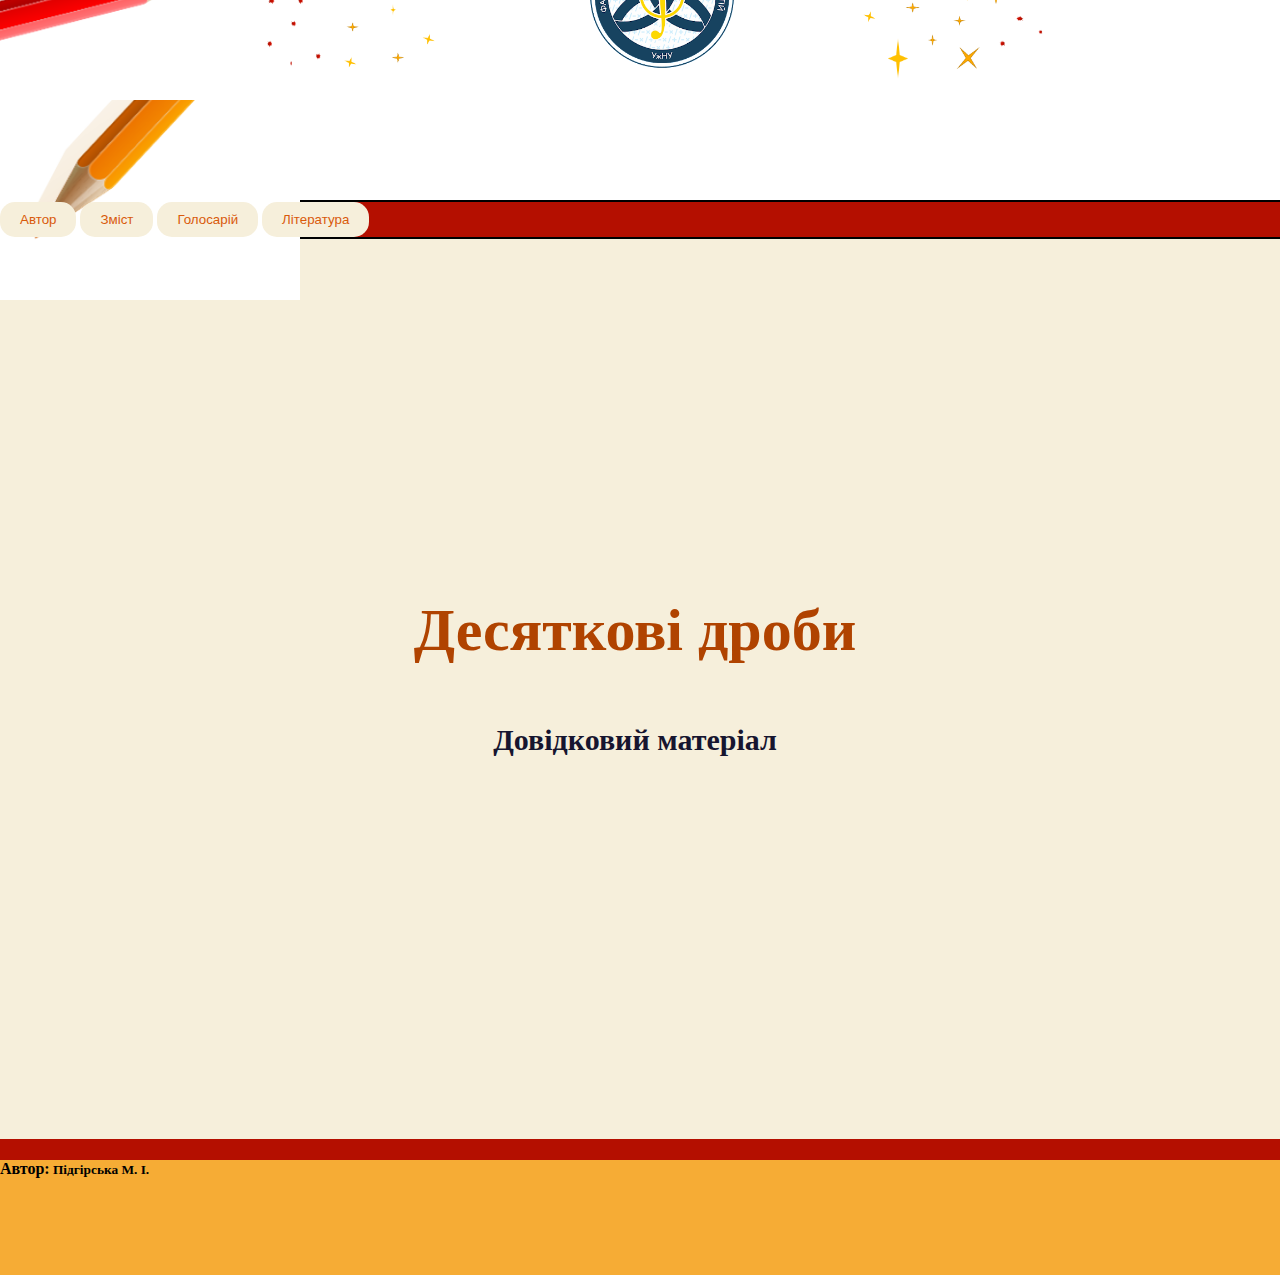
<file: index.html>
<!DOCTYPE html>
<html lang="en">
<head>
    <meta charset="UTF-8">
    <meta http-equiv="X-UA-Compatible" content="IE=edge">
    <meta name="viewport" content="width=device-width, initial-scale=1.0">
    <link rel="stylesheet" href="./style.css">
    <title>Posibnyk </title>
    <link rel="icon" type="image/x-icon" href="/favicon.ico"/>
</head>
<body>
    <div class="header">
       
        <div class="logo">
            <img src="./Снимок экрана (240).png" alt="logo" width="250" height="200"  >
           
            <img src="./Снимок экрана (247).png" alt="logo" width="250" height="200" >
            <img src="./Снимок экрана (248).png" alt="logo" width="50" height="100" >
            <img src="./logo_new.png" alt="logo" width="200" height="200" title="logo" >
            <img src="./Снимок экрана (248).png" alt="logo" width="50" height="100" >
            <img src="./Снимок экрана (247_1).png" alt="logo" width="250" height="200" >
           
            <img src="./Снимок экрана (242).png" alt="logo" width="300" height="200">
        </div>  
    </div>   
    <div class="body">
        <div class="buttons">
            <button class="button_header" onclick="document.location='autor.html'">Автор</button> 
            <button class="button_header" onclick ="document.location='zmist.html'">Зміст</button>
            <button class="button_header" onclick ="document.location='holosariy.html'">Голосарій</button>
            <button class="button_header" onclick ="document.location='literatura.html'">Література</button>
        </div>
    <div class="title">
        <h1 >Десяткові дроби</h1> <br>
        <h2>Довідковий матеріал</h2>
    </div>

    </div>
    <div class="footer">
<h4> Автор:<small> Підгірська М. І.</small></h4>
    </div>
</body>
</html>
</file>
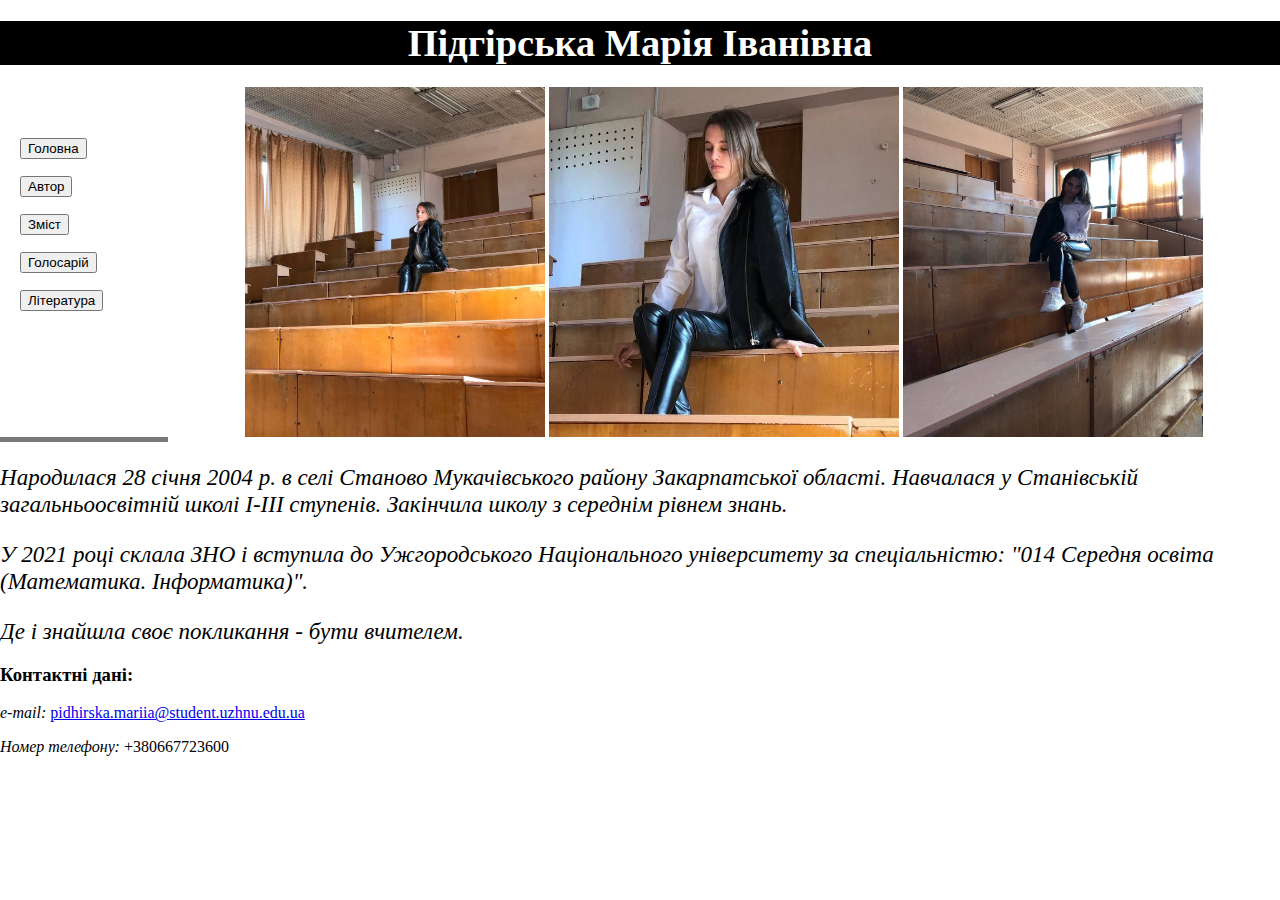
<file: autor.html>
<!DOCTYPE html>
<html lang="en">
<head>
    <meta charset="UTF-8">
    <meta http-equiv="X-UA-Compatible" content="IE=edge">
    <meta name="viewport" content="width=device-width, initial-scale=1.0">
    <link rel="stylesheet" href="./style_2.css">
    <title>autor</title>
</head>
<body>
    <div class="imya"><h1 align="center"><big> Підгірська Марія Іванівна</big><h1></div>
     <nav>
            <ul class="buttons">
              <big><big><big><big> <li><button class="button_header" onclick="document.location='index.html'">Головна</button>           </li>
              <li> <button class="button_header" onclick="document.location='autor.html'">Автор</button>            </li>
              <li> <button class="button_header" onclick ="document.location='zmist.html'">Зміст</button>           </li>
              <li><button class="button_header" onclick ="document.location='holosariy.html'">Голосарій</button>    </li>
              <li><button class="button_header" onclick ="document.location='literatura.html'">Література</button>  </li>
              </big></big></big></big>
             </ul>
          </nav> 
    
        <div class="header" align="center">
            <img src="./photo_2023-04-19_12-42-48.jpg" alt="autor" width="300" height="350" title="autor_1">
            <img src="./photo_2023-04-19_12-42-26.jpg1.jpg" alt="autor" width="350" height="350" title="autor_2">
            <img src="./photo_2023-04-19_12-44-49.jpg" alt="autor" width="300" height="350" title="autor_3">
        </div> 
        
        <div class="bodi">
            <big><big><em> <p> Народилася 28 січня 2004 р. в селі Станово Мукачівського району Закарпатської області.
             Навчалася у Станівській загальньоосвітній школі І-ІІІ ступенів. Закінчила школу з середнім рівнем знань. <p\>
            <p>  У 2021 році склала ЗНО і вступила до Ужгородського Національного університету за спеціальністю: 
                "014 Середня освіта (Математика. Інформатика)".<p\>
            <p>Де і знайшла своє покликання - бути вчителем.<p\></em></big></big>
        </div>

         <div class="footer">
          <h3>Контактні дані:</h3>
         <p><em>   e-mail:</em> <a href="https://mail.google.com/mail/u/0/#inbox">pidhirska.mariia@student.uzhnu.edu.ua</a> </p>
         <p><em>Номер телефону: </em> +380667723600</p>
        </div>
     
    
</body>
</html>
</file>
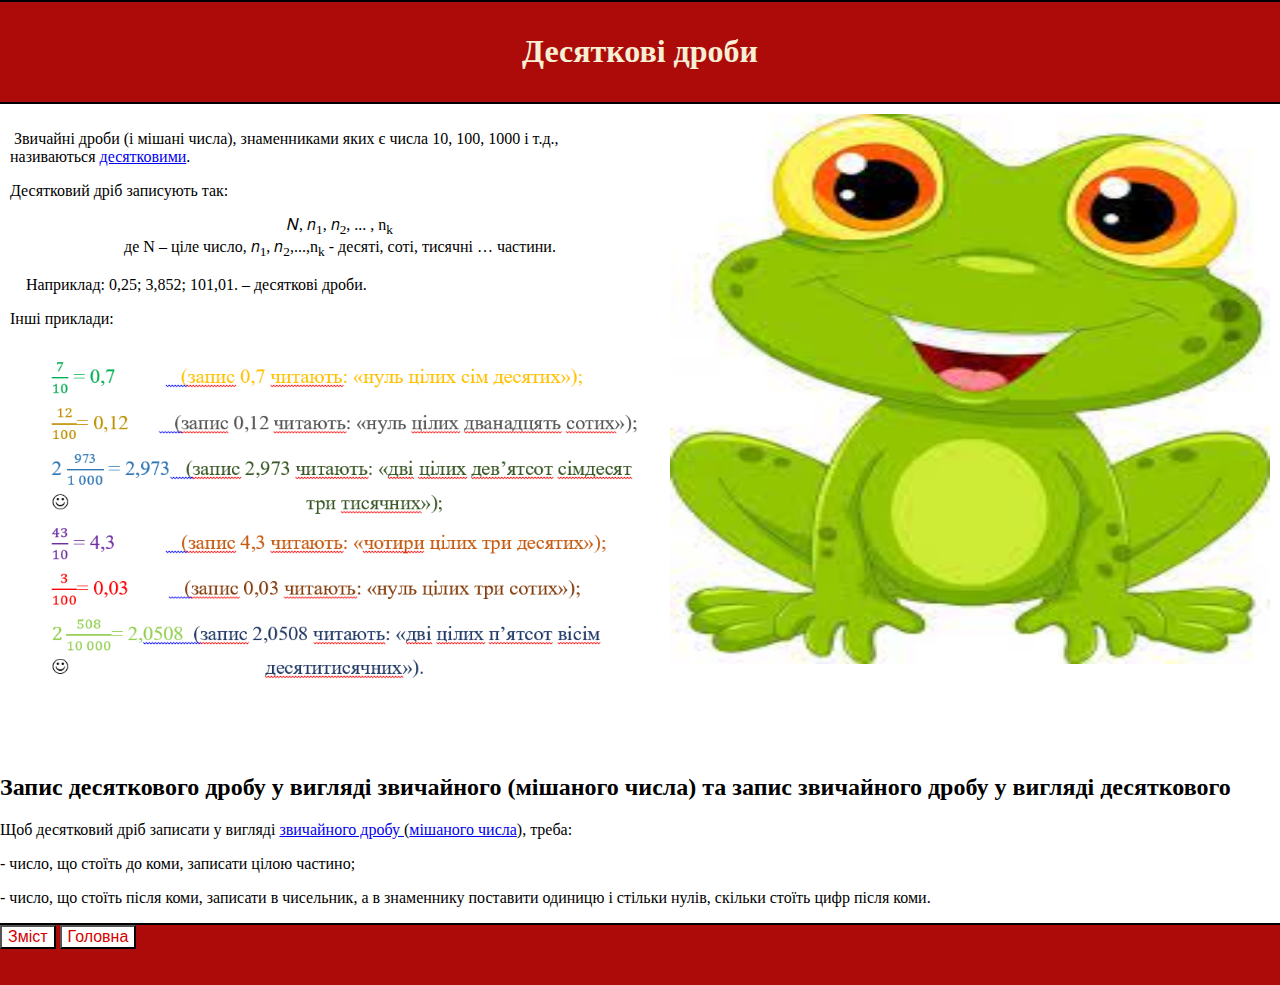
<file: frec_das_1.html>
<!DOCTYPE html>
<html lang="en">
<head>
    <meta charset="UTF-8">
    <meta http-equiv="X-UA-Compatible" content="IE=edge">
    <meta name="viewport" content="width=device-width, initial-scale=1.0">
    <link rel="stylesheet" href="./style_4.css">
    <title>Десяткові дроби</title>
</head>
<body>
    <div class="header" align="center">
        <h1 >Десяткові дроби</h1>
    </div> 
     <div  class="body">
        <img src="./Без названия (7).jpg" alt="drob" width="600" height="550" align="right" >
        <p> Звичайні дроби (і мішані числа), знаменниками яких є числа 10, 100, 1000 і т.д., називаються <a href="holosariy.html#z3">десятковими</a>.<br></p>
        <p>   Десятковий дріб записують так:<br></p>
        <p align="center"> 𝑁, 𝑛<sub>1</sub>, 𝑛<sub>2</sub>, ... , n<sub>k</sub><br>
            де N – ціле число, 𝑛<sub>1</sub>, 𝑛<sub>2</sub>,...,n<sub>k</sub> - десяті, соті, тисячні … частини.</p>
        <p>      Наприклад: 
            0,25; 3,852; 101,01. – десяткові дроби.</p>
        <p> Інші приклади:</p>
        
        <img src="./Снимок экрана (251).png" alt="drob" width="650" height="350" align="left" >
        
        </div>
        <h2> Запис десяткового дробу у вигляді звичайного  (мішаного числа) та запис звичайного дробу у вигляді десяткового </h2>
    <p>  Щоб десятковий дріб записати у вигляді  <a href='./holosariy.html#z1'>звичайного дробу </a> (<a href="holosariy.html#z2">мішаного числа</a>), треба:</p>
    <p>- число, що стоїть до коми, записати цілою частино; </p>
    <p>- число, що стоїть після коми, записати в чисельник, а в знаменнику поставити одиницю і стільки нулів, скільки стоїть цифр після коми.
    </p> 
        </div>
        <div class="footer">
            
            <button class="button_header" onclick="document.location='zmist.html'"><big>Зміст</big></button> 
           <button class="button_header" onclick="document.location='index.html'"><big>Головна</big></button> 
       
       </div>
</body>
</html>
</file>
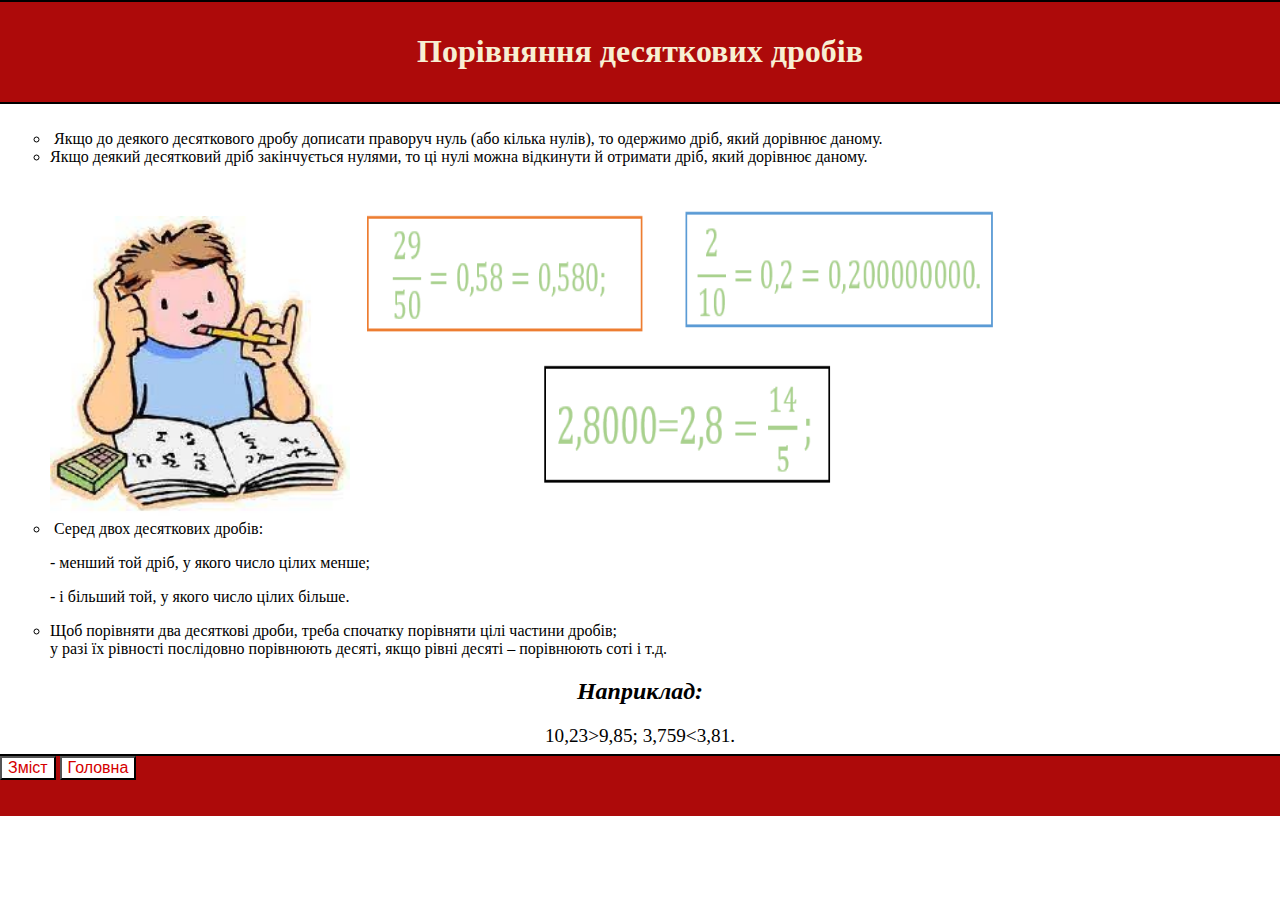
<file: frec_das_2.html>
<!DOCTYPE html>
<html lang="en">
<head>
    <meta charset="UTF-8">
    <meta http-equiv="X-UA-Compatible" content="IE=edge">
    <meta name="viewport" content="width=device-width, initial-scale=1.0">
    <link rel="stylesheet" href="./style_4.css">
    <title>Порівняння десяткових дробів</title>
</head>
<body>
    <div class='header'align="center">
       <h1 > Порівняння десяткових дробів</h1>
    </div>
 <div class="body">
        <ul style="list-style-type:circle">
    <li>
         Якщо до деякого десяткового дробу дописати праворуч нуль (або кілька нулів), то одержимо дріб, який дорівнює даному.
    </li>
    <li>
        Якщо деякий десятковий дріб закінчується нулями, то ці нулі можна відкинути й отримати дріб, який дорівнює даному.
    </li>
    <img src="./Без названия (4).jpg" alt="porivnyannya" width="300" height="300"  >
    <img src="./Снимок экрана (252).png" alt="drob" width="650" height="350"  >
    <li> Серед двох десяткових дробів:
        <p aling="right"> - менший той дріб,  у якого число цілих менше;</p> 
     <pv aling="right"> - і більший той, у якого число цілих більше. </p></li>
        <li>    Щоб порівняти два десяткові дроби, треба спочатку порівняти цілі частини дробів; <br>
            у разі їх рівності послідовно порівнюють десяті, якщо рівні десяті – порівнюють соті і т.д.</li>
    </ul>
    <h2 align="center"><em>Наприклад:</em></h2>
        <p align="center"><big> 10,23>9,85;   3,759<3,81. </big></p>

</div>
<div class="footer">
            <button class="button_header" onclick="document.location='zmist.html'"><big>Зміст</big></button> 
           <button class="button_header" onclick="document.location='index.html'"><big>Головна</big></button> 
</div>
</body>
</html>
</file>
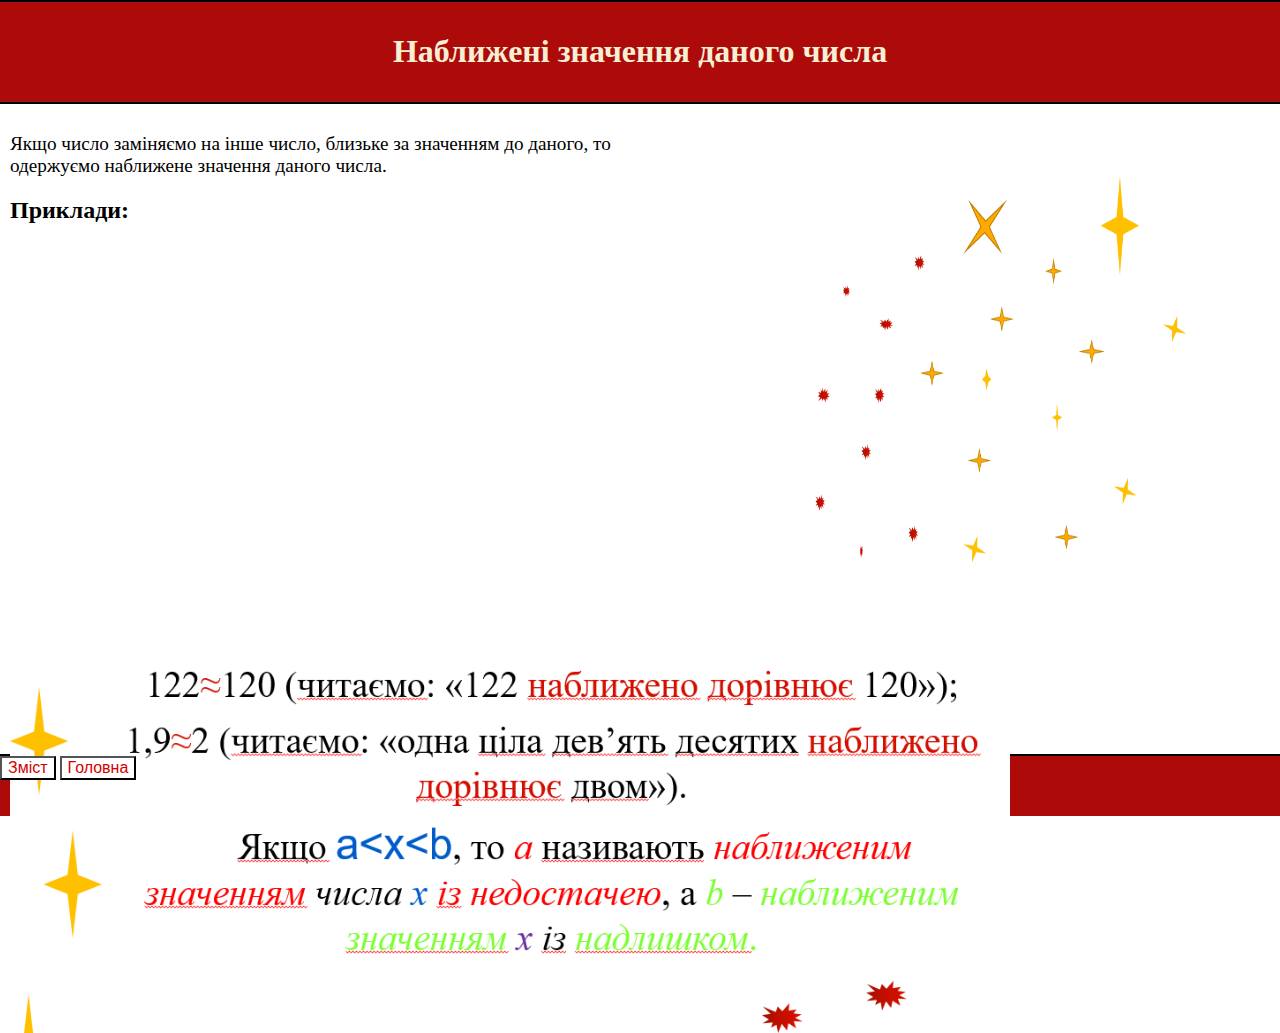
<file: frec_das_3.html>
<!DOCTYPE html>
<html lang="en">
<head>
    <meta charset="UTF-8">
    <meta http-equiv="X-UA-Compatible" content="IE=edge">
    <meta name="viewport" content="width=device-width, initial-scale=1.0">
    <link rel="stylesheet" href="./style_4.css">
    <title>Наближені значення даного числа</title>
</head>
<body>
    <div class="header" align="center">
        <h1>Наближені значення даного числа</h1>
    </div>
    <div class="body">
         <img src="./Снимок экрана (247).png" alt="foto" width="480" height="500" align="right" >
        <big><p>Якщо число заміняємо на інше число, близьке за значенням до даного, то одержуємо наближене значення даного числа.
        </p></big>
        <h2>Приклади:</h2>
        <img src="./Снимок экрана (253).png" alt="porivnyannya" width="1000" height="400" align="center" >
       
    </div>

    <div class="footer">
        <button class="button_header" onclick="document.location='zmist.html'"><big>Зміст</big></button> 
       <button class="button_header" onclick="document.location='index.html'"><big>Головна</big></button> 
   
   </div>
       
</body>
</html>
</file>
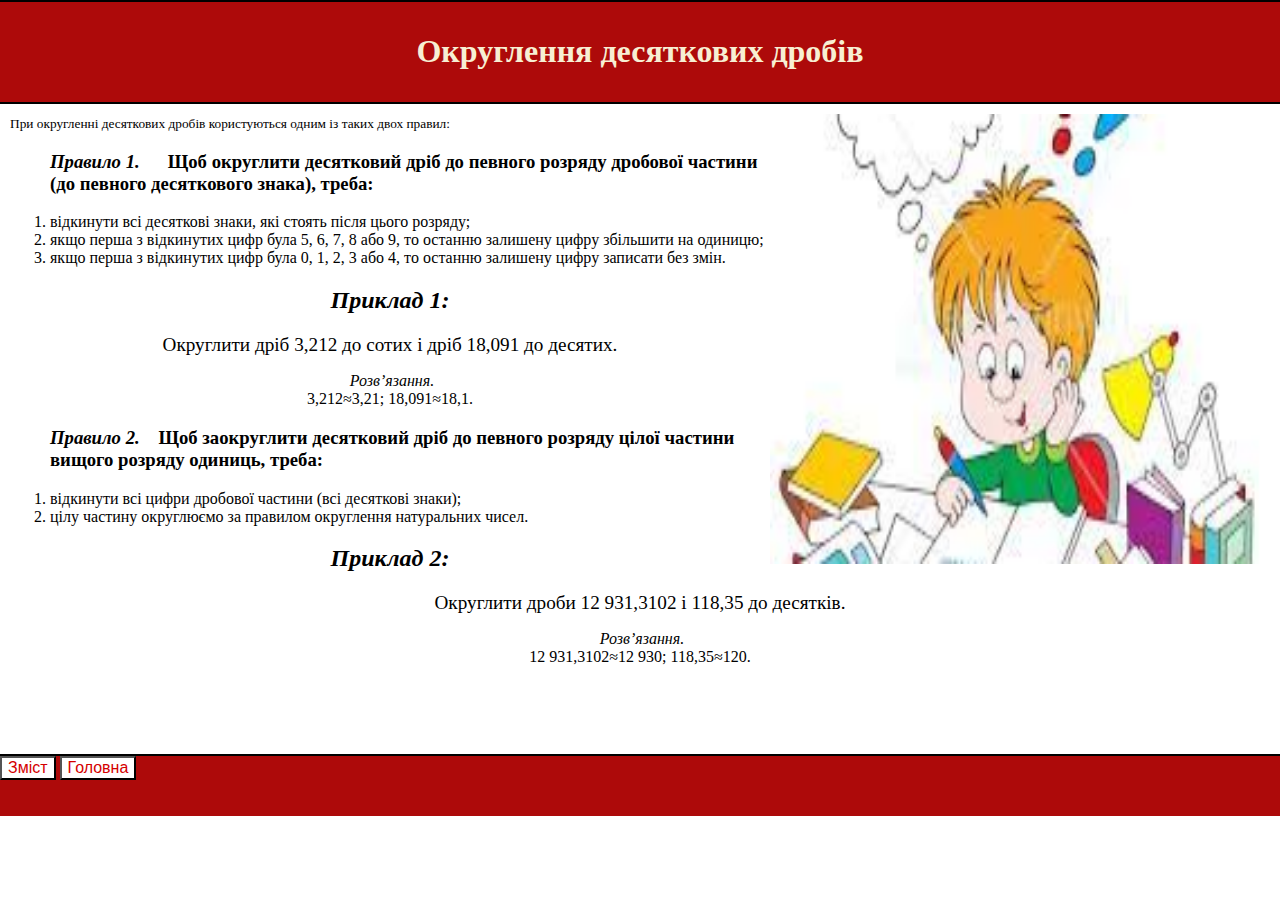
<file: frec_das_4.html>
<!DOCTYPE html>
<html lang="en">
<head>
    <meta charset="UTF-8">
    <meta http-equiv="X-UA-Compatible" content="IE=edge">
    <meta name="viewport" content="width=device-width, initial-scale=1.0">
    <link rel="stylesheet" href="./style_4.css">
    <title>Округлення десяткових дробів</title>
</head>
<body>
    <div class="header" align="center">
        <h1>Округлення десяткових дробів</h1>
    </div>
<div class="body">
    <img src="./0300784w-52d6-306x170.png" alt="foto" width="500" height="450" align="right" >
       <small> При округленні десяткових дробів користуються одним із таких двох правил:</small>
        <ol><h3>   <em>Правило 1.</em>
                  Щоб округлити десятковий дріб до певного розряду дробової частини (до певного десяткового знака), треба:
           </h3>
               <li>
                  відкинути всі десяткові знаки, які стоять після цього розряду;
               </li>
               <li>
                  якщо перша з відкинутих цифр була 5, 6, 7, 8 або 9, то останню залишену цифру збільшити на одиницю;
               </li>
               <li>
                якщо перша з відкинутих цифр була 0, 1, 2, 3 або 4, то останню залишену цифру записати без змін.
               </li>
        </ol>
    
    <div align=" center">
        <h2><em>Приклад  1:</em></h2>
           <p><big>Округлити дріб 3,212 до сотих і дріб 18,091 до десятих.</big></p>
           <p> <em> Розв’язання.<br>
               </em> 3,212≈3,21; 18,091≈18,1.</p>
   </div>
   <div>
        <ol><h3>   <em>Правило 2.</em>
               Щоб заокруглити десятковий дріб до певного розряду цілої частини вищого розряду одиниць, треба: 
         </h3>
            <li>
               відкинути всі цифри дробової частини (всі десяткові знаки);
            </li>
            <li>
               цілу частину округлюємо за правилом округлення натуральних чисел.
            </li>
        </ol>
   </div>
   <div align=" center">
    <h2><em>Приклад  2:</em></h2>
       <p><big>Округлити дроби 12 931,3102  і 118,35 до десятків.
       </big></p>
       <p> <em> Розв’язання.<br>
           </em> 12 931,3102≈12 930;
               118,35≈120.
          </p>
    </div>
</div>
<div class="footer">
    <button class="button_header" onclick="document.location='zmist.html'"><big>Зміст</big></button> 
   <button class="button_header" onclick="document.location='index.html'"><big>Головна</big></button> 

</div>
</body>
</html>
</file>
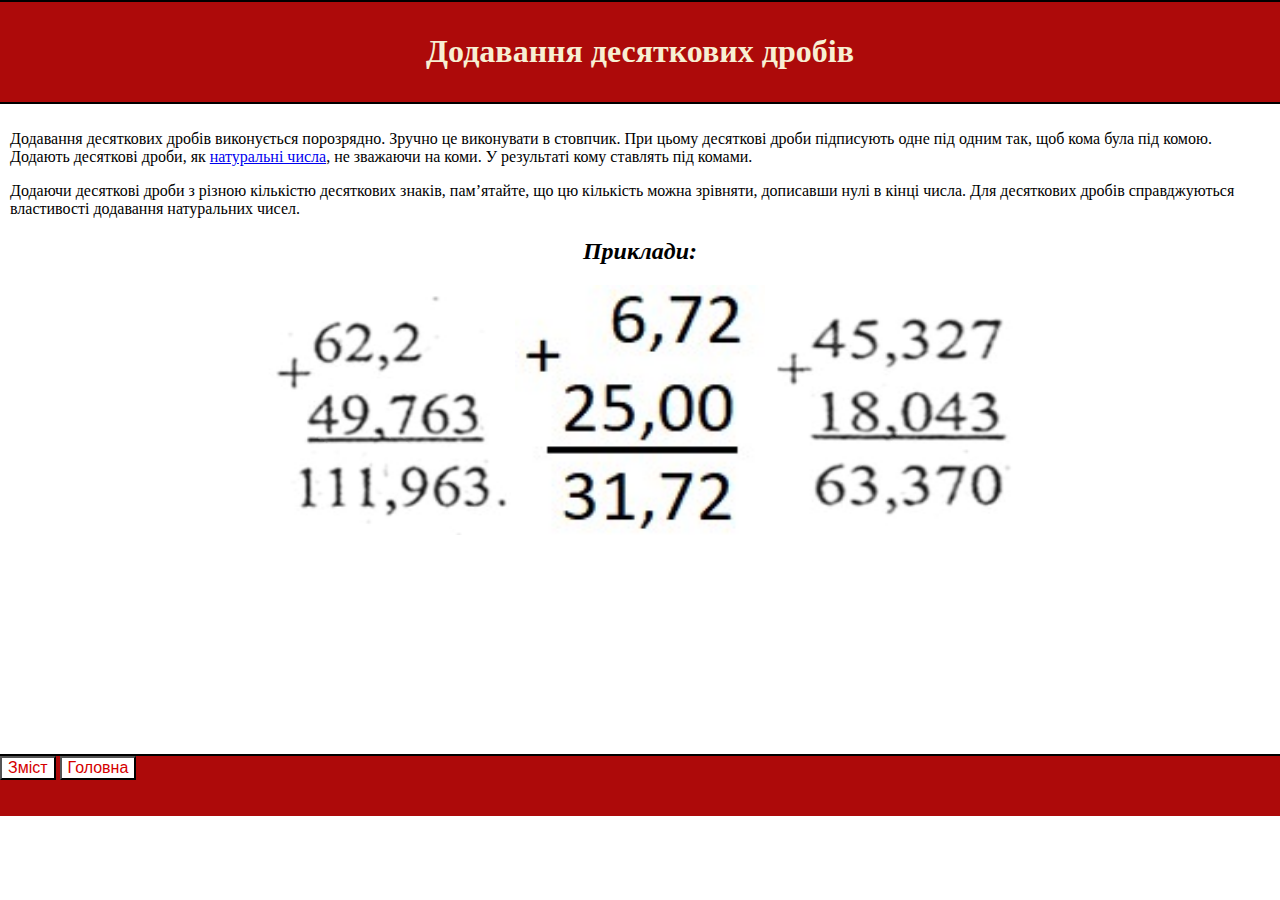
<file: frec_das_5.html>
<!DOCTYPE html>
<html lang="en">
<head>
    <meta charset="UTF-8">
    <meta http-equiv="X-UA-Compatible" content="IE=edge">
    <meta name="viewport" content="width=device-width, initial-scale=1.0">
    <link rel="stylesheet" href="./style_4.css">
    <title>Додавання десяткових дробів</title>
</head>
<body>
    <div class="header" align="center">
        <h1>Додавання десяткових дробів</h1>
    </div>
    <div class="body">
            <p>
                Додавання десяткових дробів виконується порозрядно.
             Зручно це виконувати в стовпчик.
             При цьому десяткові дроби підписують одне під одним так, щоб кома була під комою. Додають десяткові дроби, як <a href="holosariy.html#z4">натуральні числа</a>, не зважаючи на коми. У результаті кому ставлять під комами.
            </p>
            <p>
                Додаючи десяткові дроби з різною кількістю десяткових знаків, пам’ятайте, що цю кількість можна зрівняти, дописавши нулі в кінці числа.
                Для десяткових дробів справджуються властивості додавання натуральних чисел.
            </p>
    <div align="center">
            <h2><em>Приклади:</em></h2>
            <img src="./Снимок экрана (254).png" alt="porivnyannya" width="250" height="250"  >
            <img src="./images1.jpg"  alt="porivnyannya" width="250" height="250"  >
            <img src="./Снимок экрана (254)1.png" alt="porivnyannya" width="250" height="250"  >
    </div> 

    </div>
    <div class="footer">
        <button class="button_header" onclick="document.location='zmist.html'"><big>Зміст</big></button> 
       <button class="button_header" onclick="document.location='index.html'"><big>Головна</big></button> 
   
   </div>
</body>
</html>
</file>
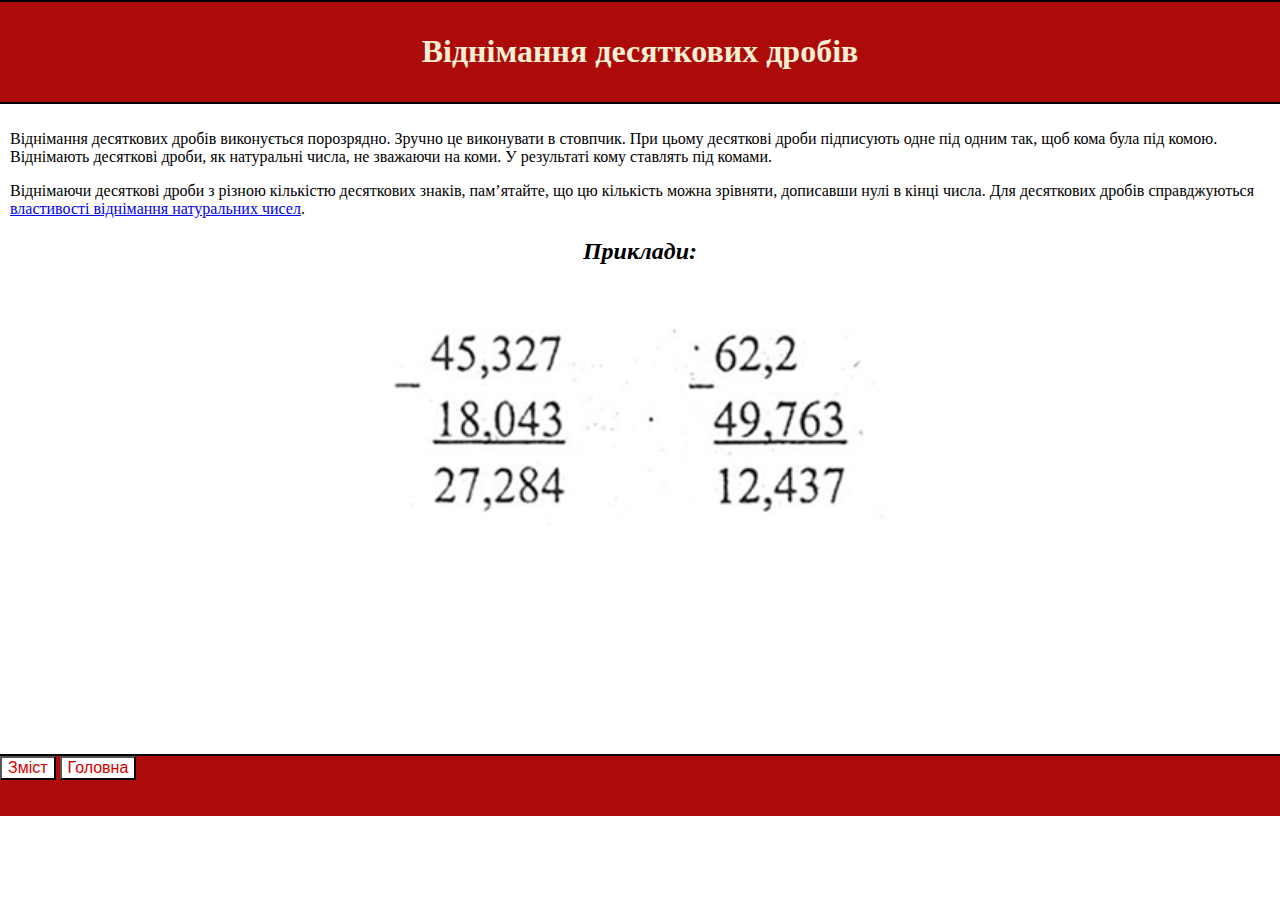
<file: frec_das_6.html>
<!DOCTYPE html>
<html lang="en">
<head>
    <meta charset="UTF-8">
    <meta http-equiv="X-UA-Compatible" content="IE=edge">
    <meta name="viewport" content="width=device-width, initial-scale=1.0">
    <link rel="stylesheet" href="./style_4.css">
        <title> Віднімання десяткових дробів</title>
       
        
</head>
<body>
    <div class="header" align="center">
          <h1>
            Віднімання десяткових дробів
          </h1>
    </div>
     <div class="body">
            <p>Віднімання десяткових дробів виконується порозрядно.
               Зручно це виконувати в стовпчик.
               При цьому десяткові дроби підписують одне під одним так, щоб кома була під комою. Віднімають десяткові дроби, як натуральні числа, не зважаючи на коми. У результаті кому ставлять під комами.
            </p>
            <p>Віднімаючи десяткові дроби з різною кількістю десяткових знаків, пам’ятайте, що цю кількість можна зрівняти, дописавши нулі в кінці числа.
                Для десяткових дробів справджуються <a href="holosariy.html#z5">властивості віднімання натуральних чисел</a>.
            </p>
    <div align="center">
         <h2 ><em>Приклади:</em></h2>
            <img src="./Снимок экрана (255).png" alt="porivnyannya" width="550" height="250" >

    </div>
</div>
     <div class="footer">
        <button class="button_header" onclick="document.location='zmist.html'"><big>Зміст</big></button> 
       <button class="button_header" onclick="document.location='index.html'"><big>Головна</big></button> 
   
   </div>
</body>
</html>
</file>
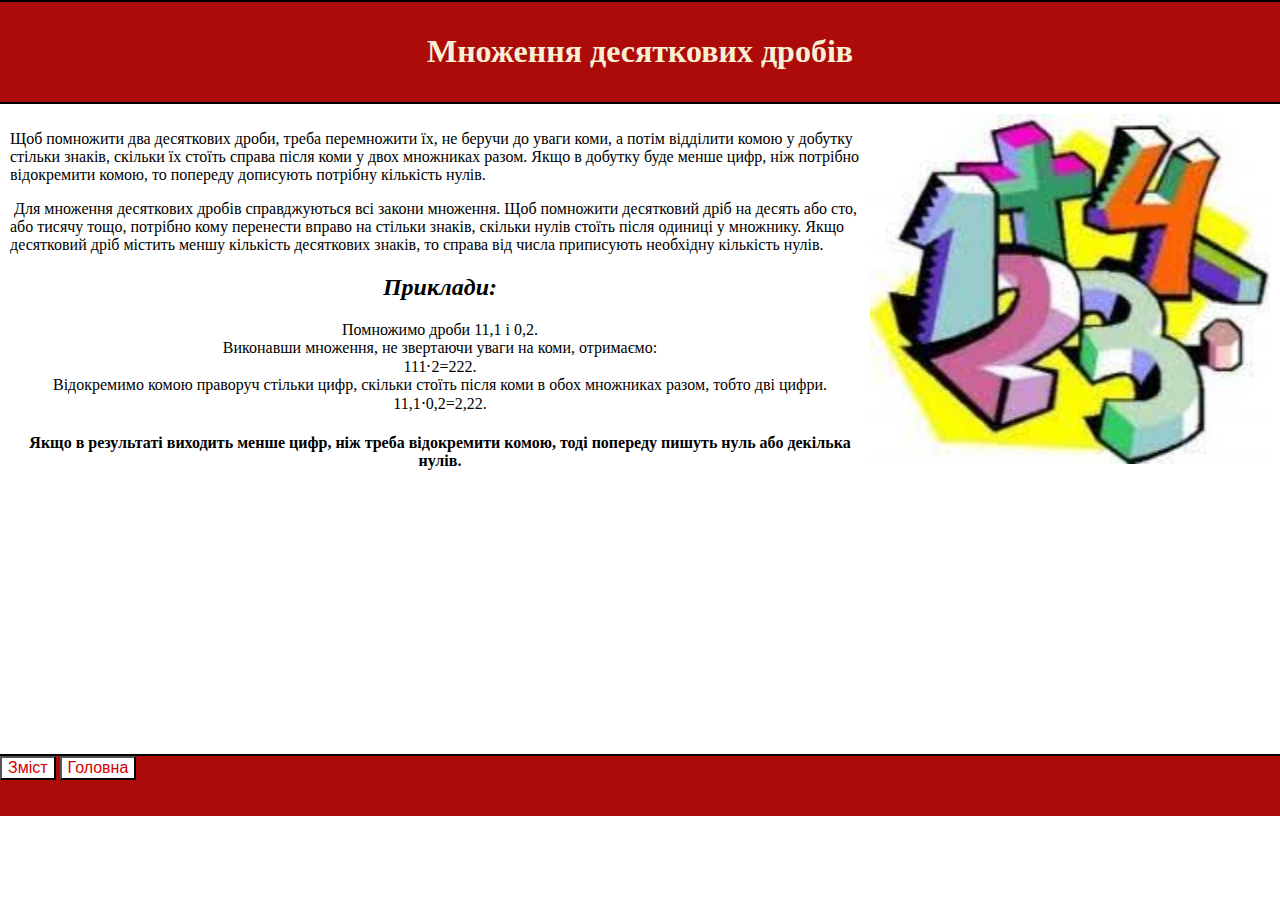
<file: frec_das_7.html>
<!DOCTYPE html>
<html lang="en">
<head>
    <meta charset="UTF-8">
    <meta http-equiv="X-UA-Compatible" content="IE=edge">
    <meta name="viewport" content="width=device-width, initial-scale=1.0">
    <link rel="stylesheet" href="./style_4.css">
    <title>Множення десяткових дробів</title>
</head>
<body>
    <div class="header" align="center">
        <h1>Множення десяткових дробів</h1>
    </div>
    <div class="body">
        <img src="./Без названия (1).jpg" alt="foto" width="400" height="350" align="right" >
      
        <p>
             Щоб помножити два десяткових дроби, треба перемножити їх, не беручи до уваги коми, 
             а потім відділити комою у добутку стільки знаків, скільки їх стоїть справа після коми у
             двох множниках разом. Якщо в добутку буде менше цифр, ніж потрібно відокремити комою, 
             то попереду дописують потрібну кількість нулів.

        </p>
        <p>
              Для множення десяткових дробів справджуються всі закони множення.
             Щоб помножити десятковий дріб на десять або сто, або тисячу тощо,
             потрібно кому перенести вправо на стільки знаків, скільки нулів 
             стоїть після одиниці у множнику. Якщо десятковий дріб містить меншу
              кількість десяткових знаків, то справа від числа приписують необхідну кількість нулів.
        </p>
        <div align="center">
            <h2><em>Приклади:</em></h2>
              <p>Помножимо дроби 11,1 і 0,2.<br>
                 Виконавши множення, не звертаючи уваги на коми, отримаємо:<br>
                 111⋅2=222.<br>
                  Відокремимо комою праворуч стільки цифр, скільки 
                  стоїть після коми в обох множниках разом, тобто дві цифри.<br>
                  11,1⋅0,2=2,22.
              </p>
              <h4>
                Якщо в результаті виходить менше цифр, ніж треба відокремити комою, тоді попереду пишуть нуль або декілька нулів.
              </h4>
        </div> 
    </div>
    <div class="footer">
        <button class="button_header" onclick="document.location='zmist.html'"><big>Зміст</big></button> 
       <button class="button_header" onclick="document.location='index.html'"><big>Головна</big></button> 
   
   </div>
</body>
</html>
</file>
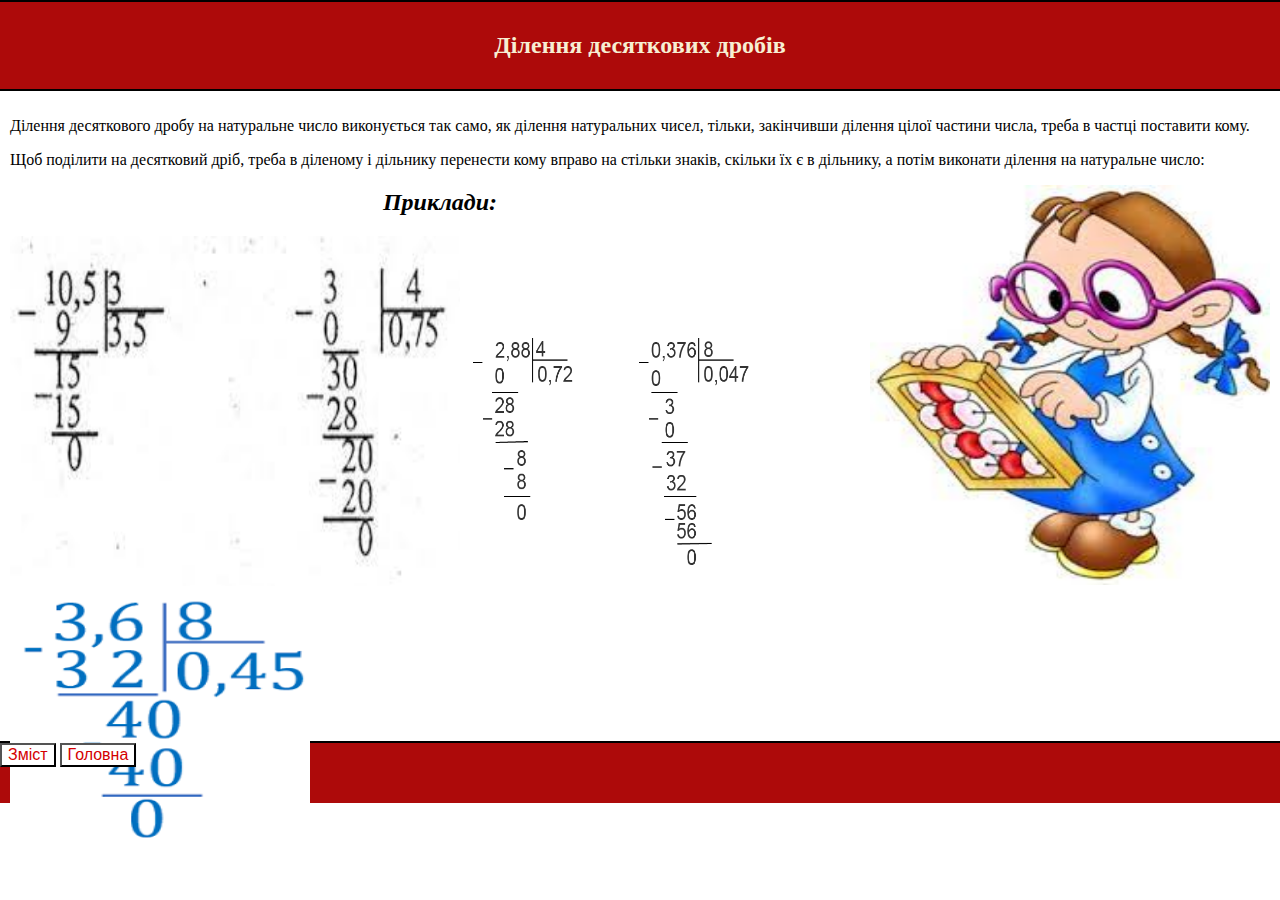
<file: frec_das_8.html>
<!DOCTYPE html>
<html lang="en">
<head>
    <meta charset="UTF-8">
    <meta http-equiv="X-UA-Compatible" content="IE=edge">
    <meta name="viewport" content="width=device-width, initial-scale=1.0">
    <link rel="stylesheet" href="./style_4.css">
    <title>Ділення десяткових дробів</title>
</head>
<body>
    <div class="header" align="center">
        <h2>
            Ділення десяткових дробів
        </h2>
    </div>
    <div class="body">
           <p>Ділення десяткового дробу на натуральне число виконується так само,
              як ділення натуральних чисел, тільки, закінчивши ділення цілої частини числа, треба в частці поставити кому.
           </p>
           <p>Щоб поділити на десятковий дріб, треба в діленому і дільнику перенести кому вправо на стільки знаків,
             скільки їх є в дільнику, а потім виконати ділення на натуральне число:
           </p>
           <img src="./Без названия (8).jpg" alt="foto" width="400" height="400" align="right">
            <h2 align="center"><em>Приклади:</em></h2>
         <img src="./ділення.jpg" alt="foto" width="450" height="350">
         <img src="./ділення_1.png" alt="foto" width="300" height="250">
         <img src="./ділення_2.png" alt="foto" width="300" height="250">
        </div>
        
       
    </div>
    <div class="footer">
        <button class="button_header" onclick="document.location='zmist.html'"><big>Зміст</big></button> 
       <button class="button_header" onclick="document.location='index.html'"><big>Головна</big></button> 
   
   </div>
</body>
</html>
</file>
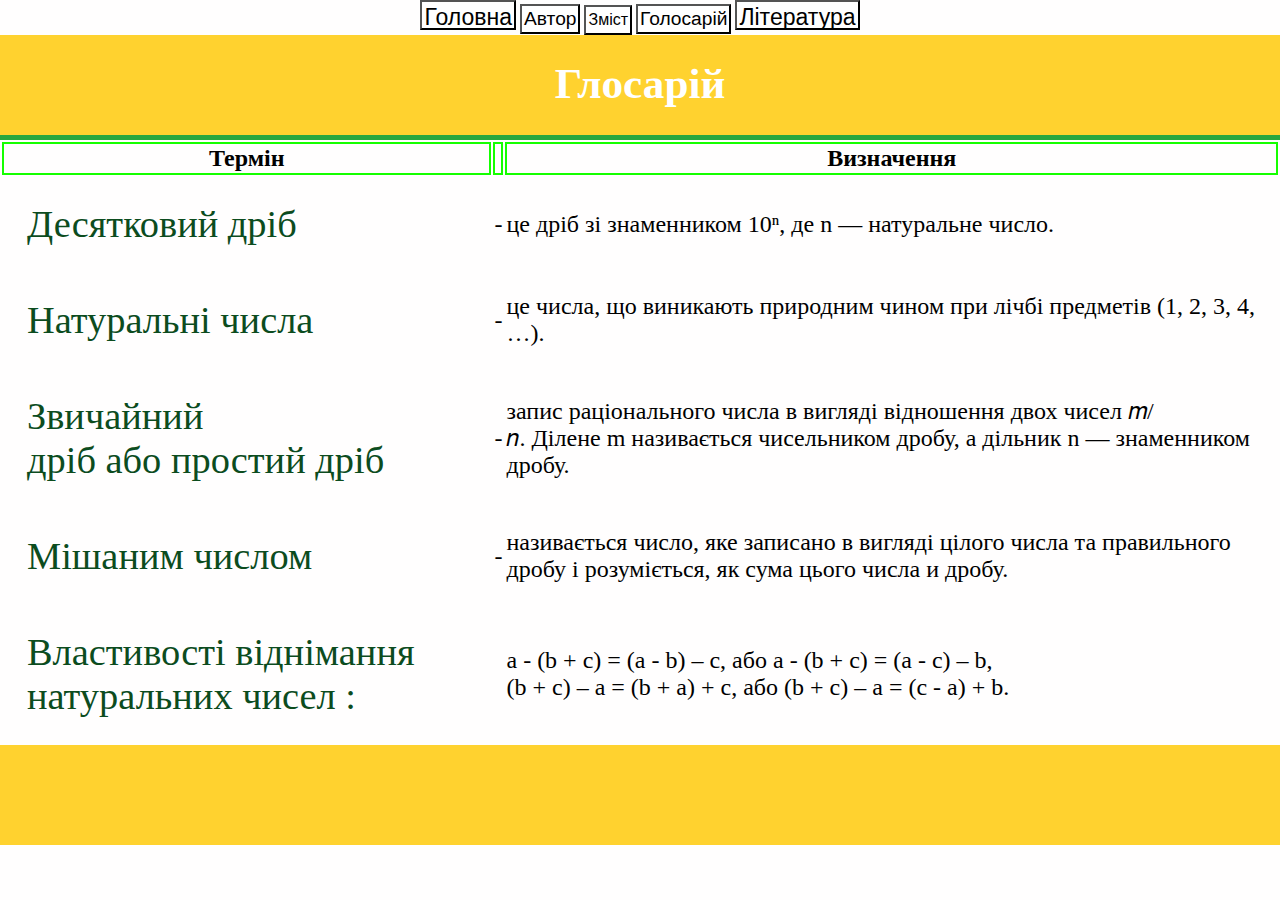
<file: holosariy.html>
<!DOCTYPE html>
<html lang="en">
<head>
    <meta charset="UTF-8">
    <meta http-equiv="X-UA-Compatible" content="IE=edge">
    <meta name="viewport" content="width=device-width, initial-scale=1.0">
    <link rel="stylesheet" href="./style_1.css">
    <title>Глосарій</title>
    <style>
        th {
          border: 2px solid rgb(21, 255, 0);}
        </style>
</head>
<body>
        <div class="buttons" align="center">
           <button class="button_header" onclick="document.location='index.html'"><big><big><big>Головна</big></big></big></button>          
           <button class="button_header" onclick="document.location='autor.html'"><big><big>Автор</big></big></button>           
           <button class="button_header" onclick ="document.location='zmist.html'"><big>Зміст</big></button>         
          <button class="button_header" onclick ="document.location='holosariy.html'"><big><big>Голосарій</big></big></button>    
          <button class="button_header" onclick ="document.location='literatura.html'"><big><big><big>Література</big> </big></big></button>  
          
        </div>

    <div class="body" align="center">
         <h1><big>Глосарій</big></h1>
         <h1>   </h1>
    </div>
    <div class="header">
        <table style="width:100%">
            <tr>
                <th>Термін</th>
                <th>   </th>
               <th>Визначення</th>
            </tr>
            <tr>
                <td  id="z3"  class="termin">Десятковий дріб</td>
                <td> - </td>
                <td>це дріб зі знаменником 10ⁿ, де n — натуральне число.</td>
            </tr>
            <tr>
                <td id="z4" class="termin">Натуральні числа</td>
                <td> - </td>
                <td>це числа, що виникають природним чином при лічбі предметів (1, 2, 3, 4, …).</td>
            </tr>
            <tr>
                <td id="z1" class="termin">Звичайний дріб або простий дріб</td>
                <td> - </td>
                <td>запис раціонального числа в вигляді відношення двох чисел 𝑚/𝑛. Ділене m називається чисельником дробу, а дільник n — знаменником дробу.</td>
            </tr>
            <tr>
                <td id="z2" class="termin">Мішаним числом</td>
                <td> - </td>
                <td>називається число, яке записано в вигляді цілого числа та правильного дробу і розуміється, як сума цього числа и дробу.</td>
            </tr>
            <tr>
                <td id="z5" class="termin">Властивості віднімання натуральних чисел :</td>
                <td> </td>
                <td> a - (b + c) = (a - b) – c, або   a - (b + c) = (a - c) – b, <br>
                    (b + c) – a = (b + a) + c, або (b + c) – a = (c - a) + b.</td>
            </tr>
        </table> 
    </div>
    <div class="footer">

    </div>

</body>
</html>
</file>
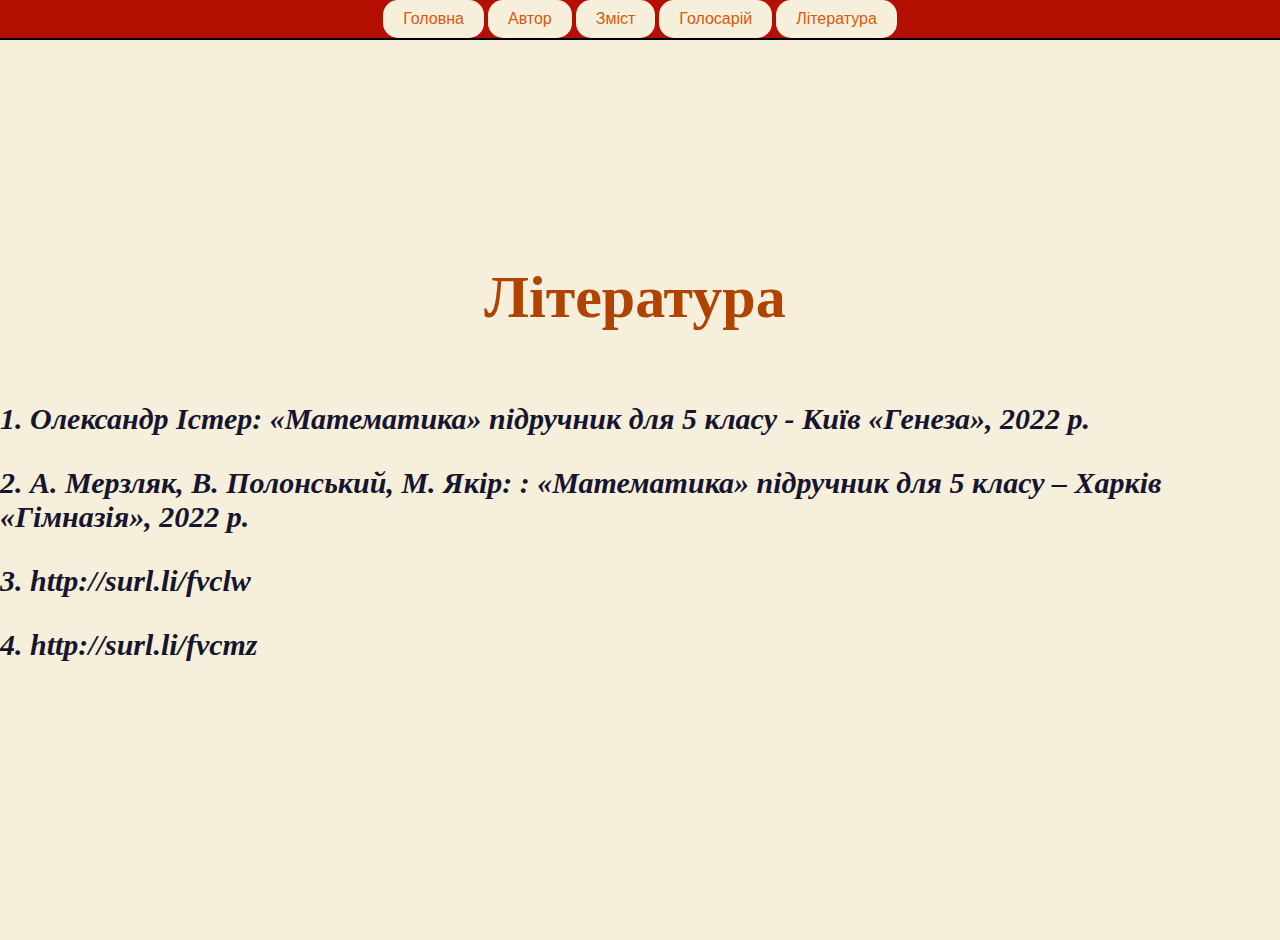
<file: literatura.html>
<!DOCTYPE html>
<html lang="en">
<head>
    <meta charset="UTF-8">
    <meta http-equiv="X-UA-Compatible" content="IE=edge">
    <meta name="viewport" content="width=device-width, initial-scale=1.0">
    <link rel="stylesheet" href="./style.css">
    <title>literaura</title>
</head>
<body>
    <div class="buttons" align="center">
        <button class="button_header" onclick="document.location='index.html'"><big>Головна</big></button>          
        <button class="button_header" onclick="document.location='autor.html'"><big>Автор</big></button>           
        <button class="button_header" onclick ="document.location='zmist.html'"><big>Зміст</big></button>         
       <button class="button_header" onclick ="document.location='holosariy.html'"><big>Голосарій</big></button>    
       <button class="button_header" onclick ="document.location='literatura.html'"><big>Література </big></button>  
       
     </div>
     <div class="title">
<h1  align="center"><b>Література</b></h1>

    <h2 align="left"><em><p>1. Олександр Істер: «Математика» підручник для 5 класу - Київ «Генеза», 2022 р.</p> 
        <p>2. А. Мерзляк, В. Полонський, М. Якір: : «Математика» підручник для 5 класу – Харків «Гімназія», 2022 р.</p>
        <p>3. http://surl.li/fvclw </p>
        <p>4. http://surl.li/fvcmz</p></em>
    </h2>
</div>
</body>
</html>
</file>
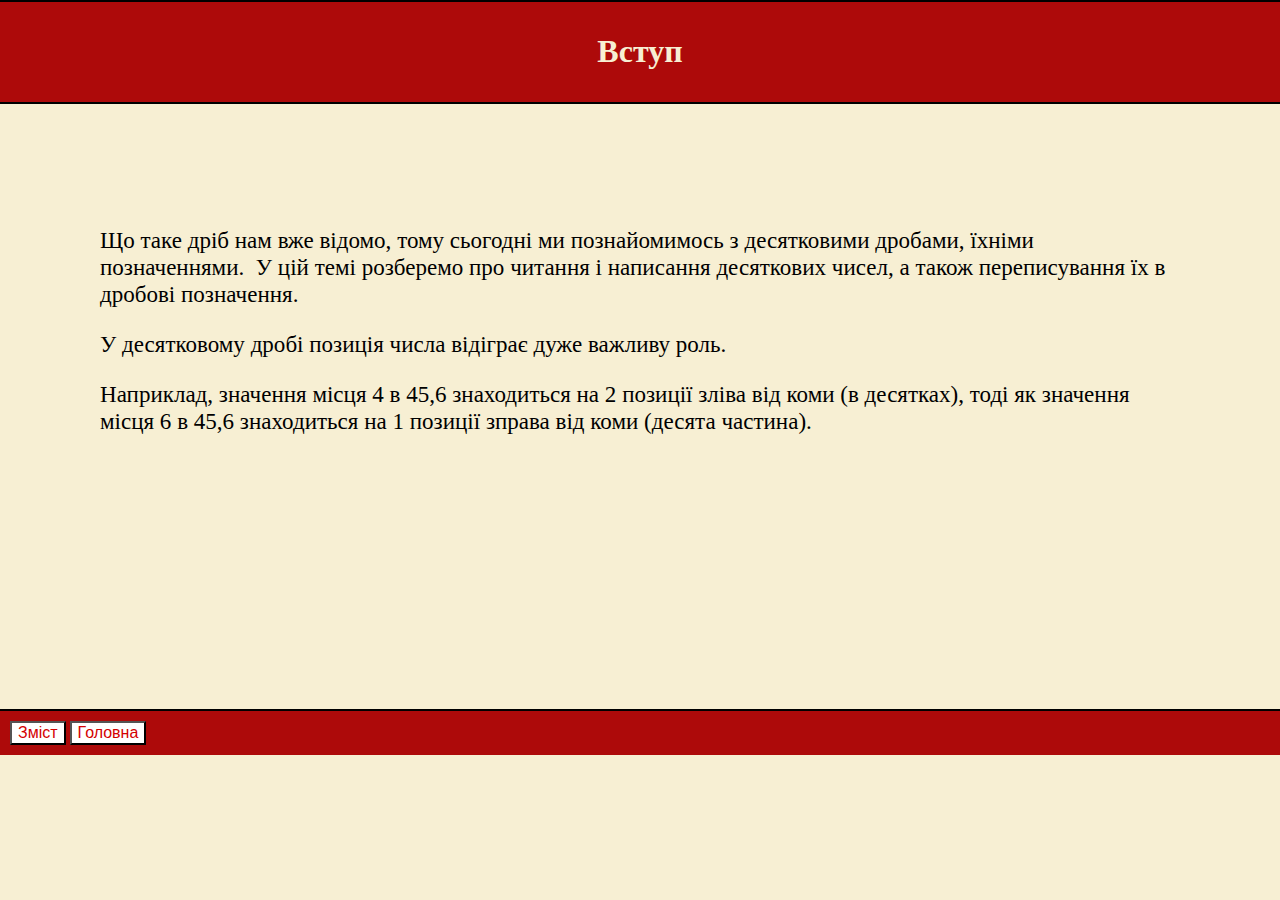
<file: vstup.html>
<!DOCTYPE html>
<html lang="en">
<head>
    <meta charset="UTF-8">
    <meta http-equiv="X-UA-Compatible" content="IE=edge">
    <meta name="viewport" content="width=device-width, initial-scale=1.0">
    <link rel="stylesheet" href="./style_3.css">
    <title>Вступ</title>

</head>
<body>
<div class="header">
   
 <h1 align="center">Вступ </h1>
</div>
<div class="body">
    <big><big><p> Що таке дріб нам вже відомо,  тому сьогодні ми познайомимось з десятковими дробами, їхніми позначеннями.
      У цій темі розберемо про читання і написання десяткових чисел, а також переписування їх в дробові позначення.</p>
    <p> У десятковому дробі позиція числа відіграє дуже важливу роль.</p>
    <p> Наприклад, значення місця 4 в 45,6 знаходиться на 2 позиції зліва від коми (в десятках), 
    тоді як значення місця 6 в 45,6 знаходиться на 1 позиції зправа від коми (десята частина).
    </p></big></big>
</div>

<div class="footer">
     <button class="button_header" onclick="document.location='zmist.html'"><big>Зміст</big></button> 
    <button class="button_header" onclick="document.location='index.html'"><big>Головна</big></button> 

</div>
</body>
</html>
</file>
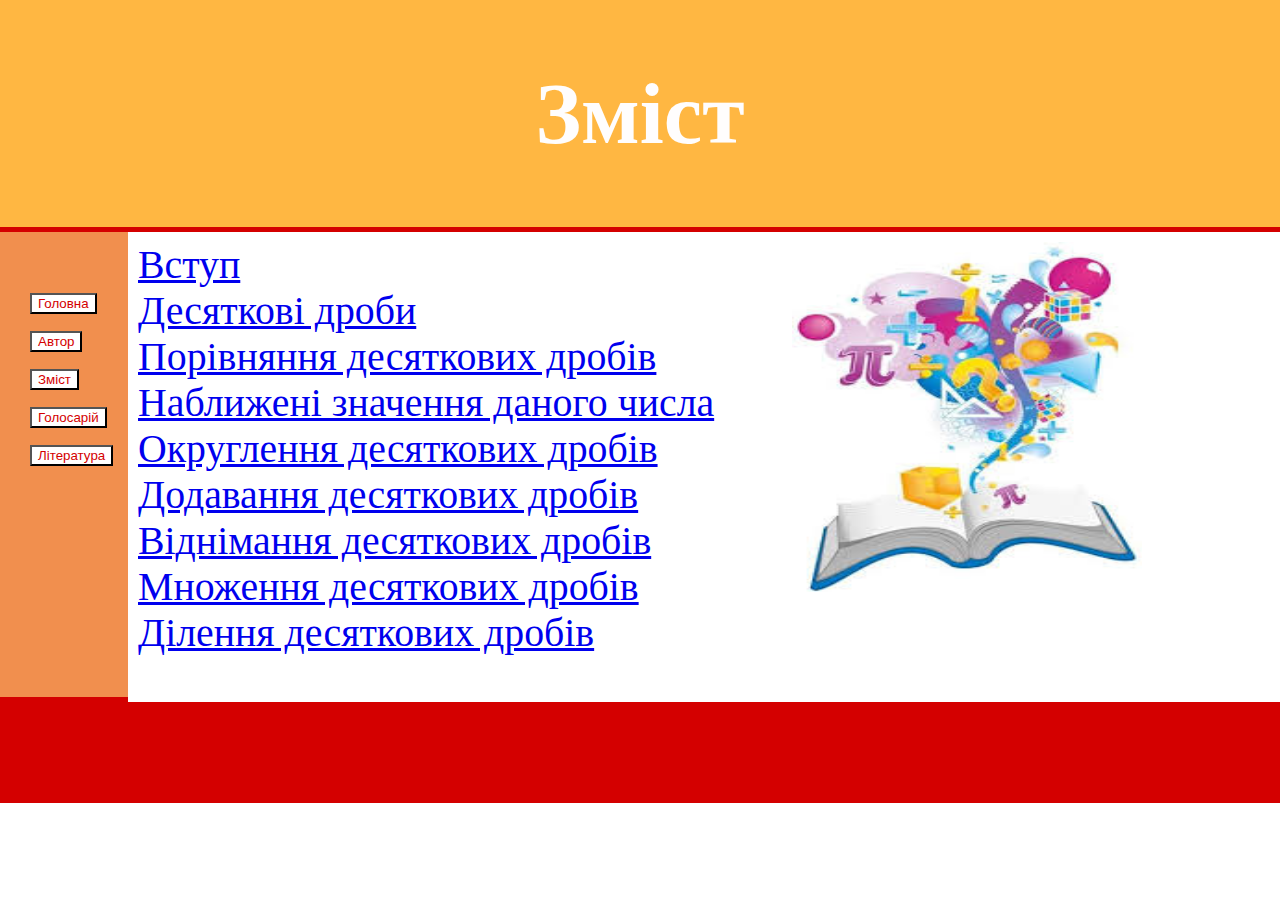
<file: zmist.html>
<!DOCTYPE html>
<html lang="en">
<head>
    <meta charset="UTF-8">
    <meta http-equiv="X-UA-Compatible" content="IE=edge">
    <meta name="viewport" content="width=device-width, initial-scale=1.0">
    <title>Zmist</title>
</head>
<body  >
    <link rel="stylesheet" href="./style_0.css">
   
    <header>
    <h1><b><big><big><big>Зміст</big></big></big></b></h1> 
    
    </header>
    <section>
        <nav>
          <ul class="buttons">
            <big><big><big><big> <li><button class="button_header" onclick="document.location='index.html'">Головна</button>           </li>
            <li> <button class="button_header" onclick="document.location='autor.html'">Автор</button>            </li>
            <li> <button class="button_header" onclick ="document.location='zmist.html'">Зміст</button>           </li>
            <li><button class="button_header" onclick ="document.location='holosariy.html'">Голосарій</button>    </li>
            <li><button class="button_header" onclick ="document.location='literatura.html'">Література</button>  </li>
            </big></big></big></big>
           </ul>
        </nav>
        <article>
       
     <big><big><big><big><big>
       <img src="./images (3).jpg" alt="logo" width="350" height="350" title="logo" align="right">
       <a href="./vstup.html"> Вступ </a><br>
       <a href="./frec_das_1.html"> Десяткові дроби</a><br>
       <a href="./frec_das_2.html"> Порівняння десяткових дробів</a><br>
       <a href="./frec_das_3.html"> Наближені значення даного числа </a><br>
       <a href="./frec_das_4.html"> Округлення десяткових дробів </a><br>
       <a href="./frec_das_5.html"> Додавання десяткових дробів </a><br>
       <a href="./frec_das_6.html"> Віднімання десяткових дробів </a><br>
       <a href="./frec_das_7.html"> Множення десяткових дробів </a><br>
       <a href="./frec_das_8.html"> Ділення десяткових дробів </a><br>
      </big></big></big></big></big>
        </article>
        
      </section>
     <footer>
        <h1></h1>
     </footer>
</body>
</html>
</file>
<file: style.css>
body {
    margin: 0;
    padding: 0;
    background-color: rgb(180, 15, 0);
}
.header {
    background-color:rgb(255, 255, 255);
    border-bottom: 2px solid black;
    height: 200px; 
    display: flex;
    align-items: center;
   }





.button_header {
    background-color: rgb(246, 239, 219);
    color: rgb(217, 90, 11);
    padding: 10px 20px;
    border:rgb(0, 0, 0);
    border-radius: 15px;
    cursor:auto;
    display: inline-block;
    
   
 
}


.logo {
    display: block;
    margin: 0;
    
}
.title {
    background-color:rgb(246, 239, 219);
    height: 500px;
    text-align: center;
    display: flex;
    justify-content: center;
    align-items: center;
    flex-direction: column;
    height: 100vh;
    border-top: 2px solid rgb(0, 0, 0)
}
.title h1 {
   font-size: 60px;
   margin-right: 10px;
   margin-top: 0px;
   color: rgb(176, 67, 0); 
}
.title h2 {
    font-size: 30px;
    margin-right: 10px;
    margin-top: 0px;
    color: rgb(22, 21, 47);
 }
.footer {
    background-color: rgb(246, 172, 53);
    height: 115px;
}
</file>
<file: style_2.css>
body { margin: 0;
    padding: 0; 
color: rgb(0, 0, 0);
background-color: rgb(255, 255, 255);}
.imya {color: rgb(255, 255, 255);
background-color: rgb(0, 0, 0);}
.body { color: black;
    border-radius: 15px;
    border-bottom: 5px solid rgb(121, 121, 121);}
    /* Створіть дві колонки / блока, які плавають поруч одна з одною */
nav {
    float: left;
    width: 10%;
    height: 310px; /* лише для демонстрації, мають бути видалені */
    background: #ffffff;
    padding: 20px;
    border-bottom: 5px solid rgb(121, 121, 121);
  }
  
  /* Стиль списку в меню */
  nav ul {
    list-style-type: none;
    padding:0;
    
  }
</file>
<file: style_4.css>
body{  
    background-color:rgb(255, 255, 255);
    color:rgb(0, 0, 0) ;
    margin: 0;
    padding: 0;
}
.header{
    border-top: 2px solid rgb(0, 0, 0);
    height:auto;
    background-color:rgb(173, 10, 10);
    color:rgb(247, 239, 211) ;
    padding: 10px;
}
.body{
    border-top: 2px solid rgb(0, 0, 0);
    color:rgb(0, 0, 0) ;
    padding: 10px 20px;
    height: 630px;
    padding: 10px;
    
}
.footer{ 
    border-top: 2px solid rgb(0, 0, 0);
    background-color:rgb(173, 10, 10);
    color:rgb(244, 218, 218) ;
    height: 60px;
}
.button_header { color:rgb(212, 0, 0) ;
    background-color:#ffffff;
     }
</file>
<file: style_1.css>
body { background-color: rgb(255, 254, 254);
    margin: 0;
    padding: 0;}
.body {
    height: 100px;
    display:flow-root;
    background-color: rgb(255, 210, 47);
    color: rgb(255, 255, 255);
    border-bottom: 5px solid rgb(40, 167, 63);
    font-size:large ; }

  .button_header{ float: center;
    width:auto;
    height: 30px; /* лише для демонстрації, мають бути видалені */
    background: #ffffff;
    list-style-type: none;
    padding: 2px;  }
    
.termin { color: rgb(12, 76, 30);
    font-family: verdana;
    font-size: 160%;
    padding: 25px;}
.header {color: black;
        font-size: 150%; }
.footer {background-color: rgb(255, 210, 47);
            height: 100px; 
            width:auto}
</file>
<file: style_3.css>
body{  
    background-color:rgb(247, 239, 211);
    color:rgb(0, 0, 0) ;
    margin: 0;
    padding: 0;
}
.header{
    border-top: 2px solid rgb(0, 0, 0);
    height:auto;
    background-color:rgb(173, 10, 10);
    color:rgb(247, 239, 211) ;
    padding: 10px;
}
.body{
    border-top: 2px solid rgb(0, 0, 0);
    color:rgb(0, 0, 0) ;
    padding: 10px 20px;
    height: 405px;
    padding: 100px;
    
}
.footer{ 
    border-top: 2px solid rgb(0, 0, 0);
    background-color:rgb(173, 10, 10);
    color:rgb(244, 218, 218) ;
    height:auto;
    padding: 10px;
}
.button_header { color:rgb(212, 0, 0) ;
    background-color:#ffffff;
     }
</file>
<file: style_0.css>
* {
  box-sizing: border-box;
}

body {
  font-family: 'Times New Roman', Times, serif;
  cursor:grab;
  margin: 0;
    padding: 0;
}

/* Стилі header */
header {
  background-color: #ffb742;
  padding: 30px;
  text-align: center;
  font-size: 25px;
  color: rgb(255, 253, 253);
  border-bottom: 5px solid rgb(212, 0, 0);
}

/* Створіть дві колонки / блока, які плавають поруч одна з одною */
nav {
  float: left;
  width: 10%;
  height: 470px; /* лише для демонстрації, мають бути видалені */
  background: #f18f4e;
  padding: 30px;
  border-bottom: 5px solid rgb(212, 0, 0);
}

/* Стиль списку в меню */
nav ul {
  list-style-type: none;
  padding:0;
}

article {
  float: left;
  padding: 10px;
  width: 80%;
  background-color: #ffffff;
  height: 300px; /* лише для демонстрації, мають бути видалені */
}

/* Очистити float після стовпців */
section:after {
  content: "";
  display: table;
  clear: both;
}

/* Стиль footer */
footer {
  background-color: rgb(212, 0, 0);
  padding: 40px;
  text-align: center;
  color: rgb(255, 255, 255);
}

/* Адаптивний макет - дві колонки / блока вкладаються один в один, а не поруч, на маленьких екранах */
@media (max-width: 600px) {
  nav, article {
    width: 100%;
    height: auto;
  }
}
.buttons { 
  color: green;
  background-color: transparent;
  text-decoration: none;
}
a:visited {
  color: pink;
  background-color: transparent;
  text-decoration: none;
}
a:hover {
  color: red;
  background-color: transparent;
  text-decoration: underline;
}
a:active {
  color: yellow;
  background-color: transparent;
  text-decoration: underline;
}
.button_header { color:rgb(212, 0, 0) ;
    background-color:#ffffff;
     }
</file>
